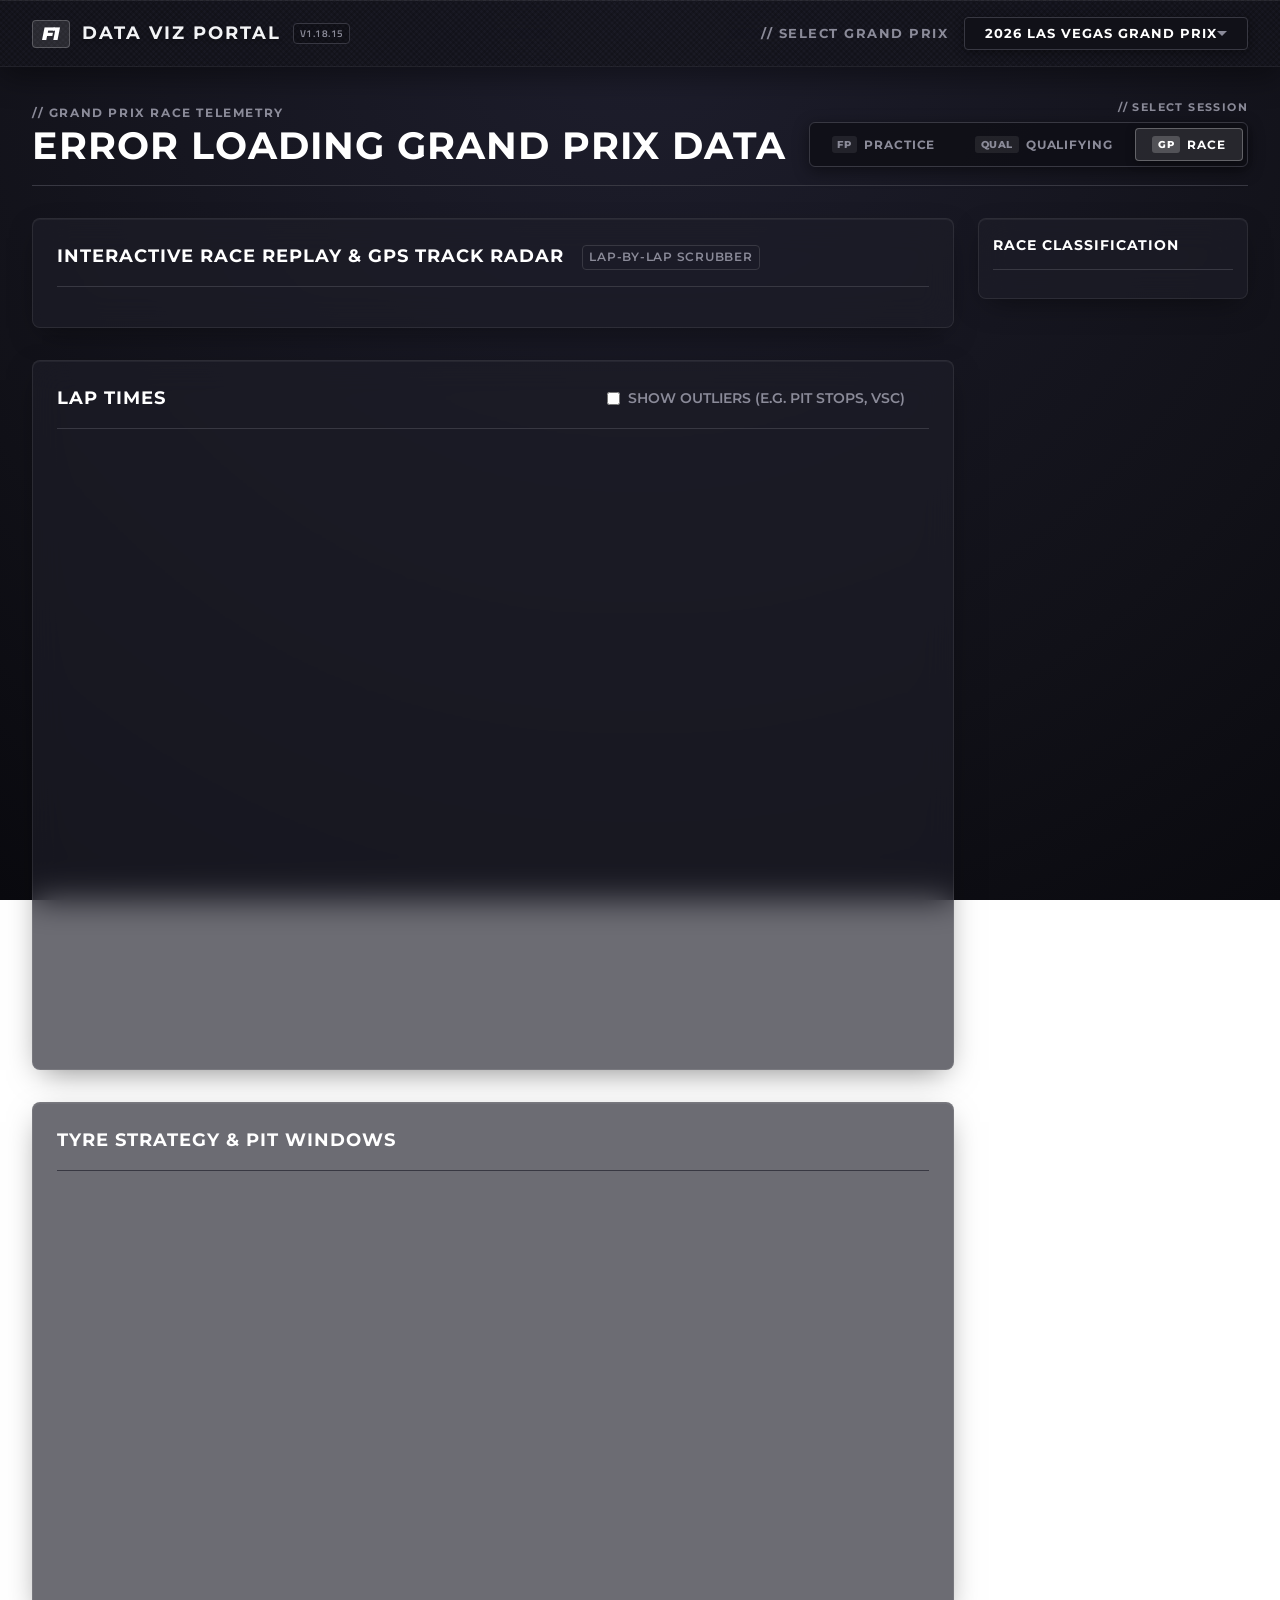
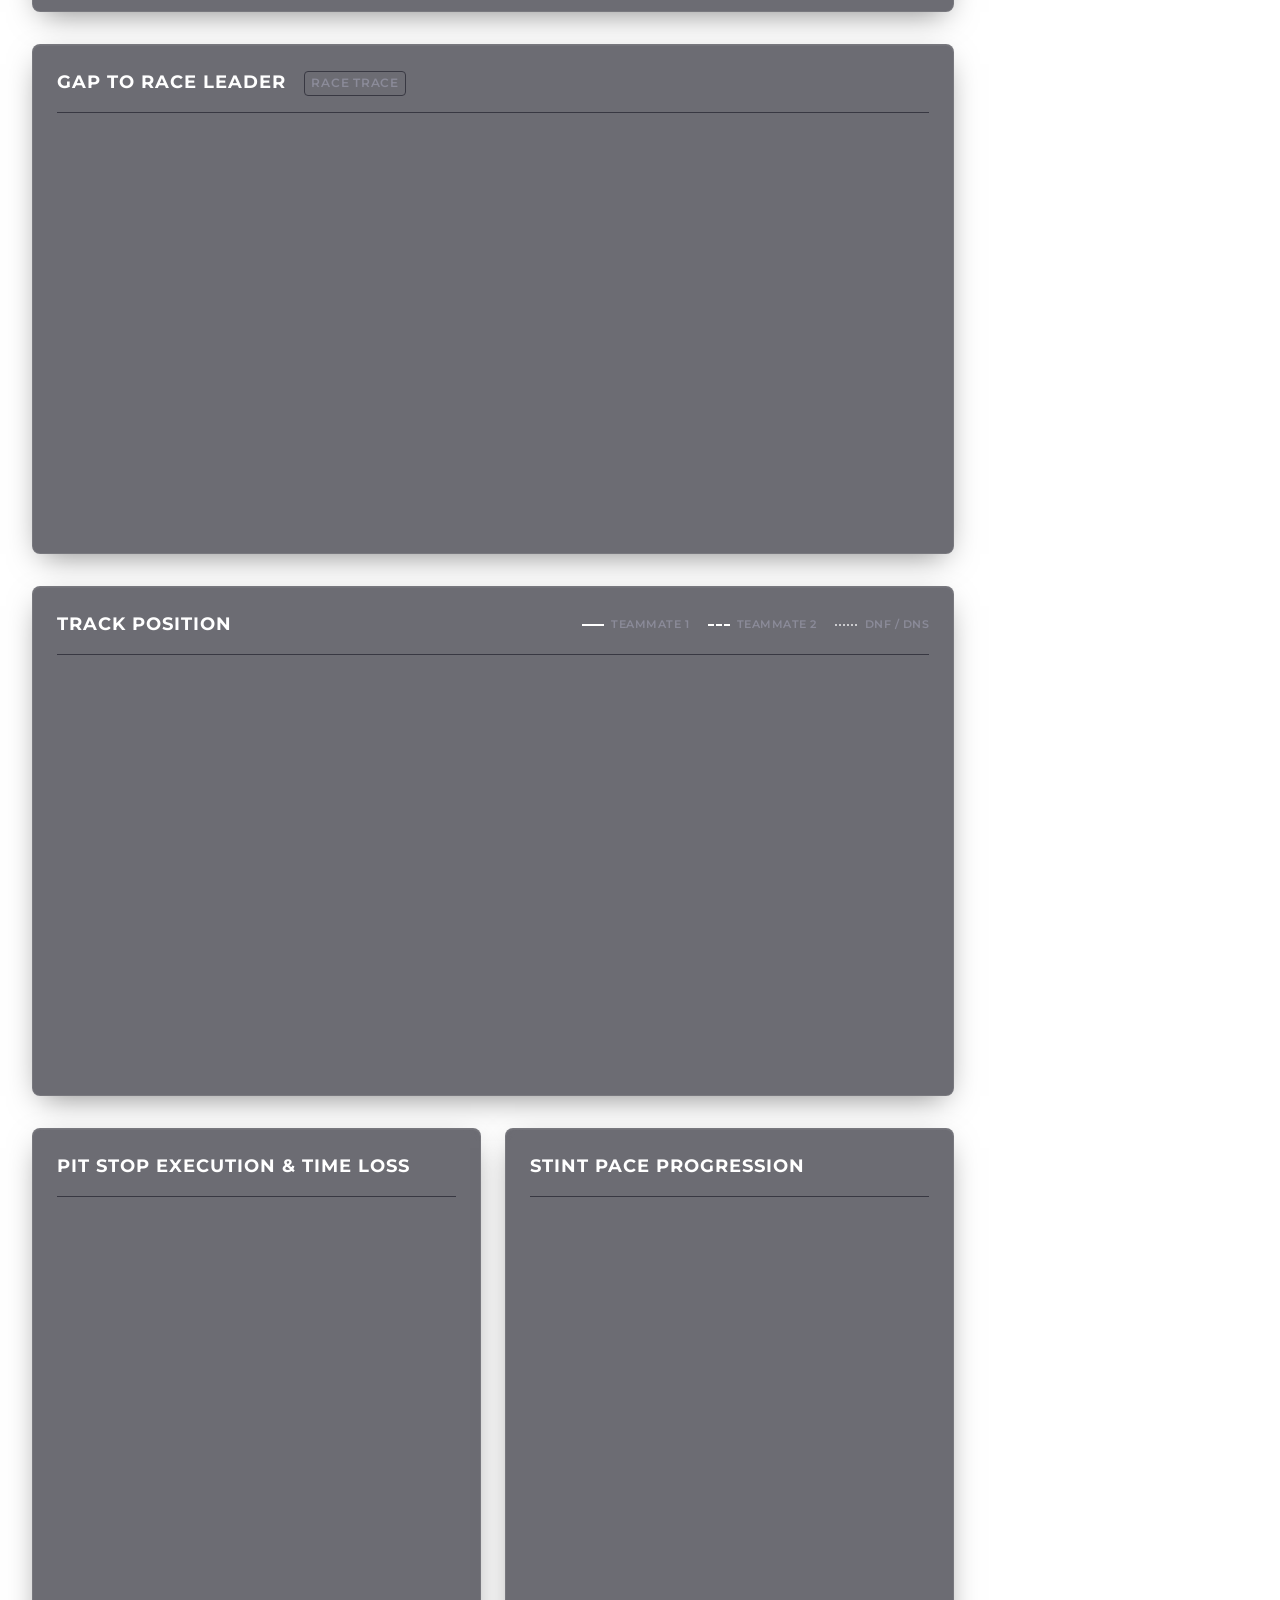
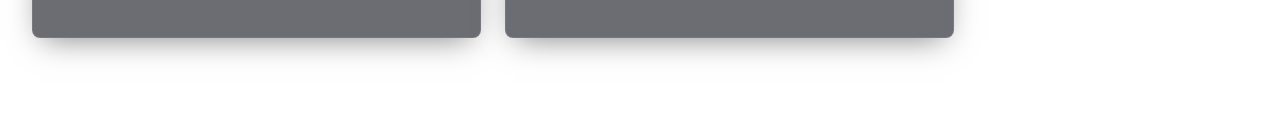
<file: index.html>
<!DOCTYPE html>
<html lang="en">
<head>
    <meta charset="UTF-8">
    <meta name="viewport" content="width=device-width, initial-scale=1.0">
    <title>F1 Data Viz Portal</title>
    <link rel="icon" type="image/svg+xml" href="src/assets/favicon.svg">
    <link rel="stylesheet" href="src/css/style.css">
    <script src="https://d3js.org/d3.v7.min.js"></script>
    <link href="https://fonts.googleapis.com/css2?family=Montserrat:wght@400;600;700;800&family=Titillium+Web:wght@400;600;700&display=swap" rel="stylesheet">
</head>
<body>
    <div id="loader-overlay" class="loader-overlay">
        <div class="f1-loader">
            <div class="loader-spinner-container">
                <div class="tire-tread"></div>
                <div class="track-orbit"></div>
                <div class="f1-car-dot"></div>
            </div>
            <div class="loader-text">Loading Telemetry</div>
        </div>
    </div>

    <header class="navbar">
        <div class="logo-container">
            <span class="f1-badge">F1</span>
            <span class="logo-text">DATA VIZ PORTAL</span>
            <span class="app-version-badge">v1.18.15</span>
        </div>
        <div class="controls">
            <label for="race-selector">// SELECT GRAND PRIX</label>
            <div class="custom-select-container" id="custom-select-container">
                <button class="custom-select-trigger" id="custom-select-trigger" type="button">
                    <span id="custom-select-label">SELECT GRAND PRIX</span>
                    <span class="custom-select-arrow"></span>
                </button>
                <div class="custom-select-options hidden" id="custom-select-options"></div>
            </div>
            <!-- Hidden native select for accessibility compliance with GEMINI.md -->
            <select id="race-selector" class="visually-hidden" aria-label="Select Grand Prix"></select>
        </div>
    </header>

    <main class="dashboard">
        <div class="dashboard-header">
            <div class="dashboard-title-block">
                <span class="session-eyebrow" id="session-eyebrow">// GRAND PRIX TELEMETRY</span>
                <h1 id="race-title">Loading...</h1>
            </div>
            <div class="session-selector-group">
                <label class="session-selector-label" for="session-selector">// SELECT SESSION</label>
                <div class="session-tabs" id="session-tabs" role="tablist" aria-label="Select Grand Prix Session">
                    <button class="session-tab" data-session="practice" role="tab" aria-selected="false" type="button">
                        <span class="session-tab-code">FP</span>
                        <span class="session-tab-name">Practice</span>
                    </button>
                    <button class="session-tab sprint-only-tab hidden" data-session="sprint_qualifying" role="tab" aria-selected="false" type="button">
                        <span class="session-tab-code">SQ</span>
                        <span class="session-tab-name">Sprint Quali</span>
                    </button>
                    <button class="session-tab sprint-only-tab hidden" data-session="sprint" role="tab" aria-selected="false" type="button">
                        <span class="session-tab-code">SPR</span>
                        <span class="session-tab-name">Sprint</span>
                    </button>
                    <button class="session-tab" data-session="qualifying" role="tab" aria-selected="false" type="button">
                        <span class="session-tab-code">QUAL</span>
                        <span class="session-tab-name">Qualifying</span>
                    </button>
                    <button class="session-tab active" data-session="race" role="tab" aria-selected="true" type="button">
                        <span class="session-tab-code">GP</span>
                        <span class="session-tab-name">Race</span>
                    </button>
                </div>
                <!-- Synchronized native select for accessibility compliance with GEMINI.md -->
                <select id="session-selector" class="visually-hidden" aria-label="Select Session">
                    <option value="practice">Practice</option>
                    <option value="sprint_qualifying">Sprint Qualifying</option>
                    <option value="sprint">Sprint</option>
                    <option value="qualifying">Qualifying</option>
                    <option value="race" selected>Race</option>
                </select>
            </div>
        </div>

        <div class="dashboard-grid">
            <!-- Left Column: Session-Specific Telemetry Panels -->
            <div class="main-column">
                <!-- ================= TAB 1: PRACTICE ================= -->
                <div id="tab-panel-practice" class="session-tab-panel hidden" role="tabpanel">
                    <section class="viz-container" id="practice-deg-container">
                        <div class="viz-header-controls">
                            <h2>Long-Run Stint Pace &amp; Tyre Degradation <span class="badge-estimate">FP1–FP3 Stint Model</span></h2>
                            <div class="viz-controls">
                                <div id="practice-deg-legend" class="legend-container"></div>
                            </div>
                        </div>
                        <div id="practice-deg-chart" class="chart"></div>
                    </section>

                    <div class="viz-pair-grid">
                        <section class="viz-container" id="practice-aero-container">
                            <div class="viz-header-controls">
                                <h2>Aero Setup Balance <span class="badge-estimate">Trap vs. Apex</span></h2>
                            </div>
                            <div id="practice-aero-chart" class="chart chart-compact"></div>
                        </section>

                        <section class="viz-container" id="practice-longrun-container">
                            <div class="viz-header-controls">
                                <h2>Long-Run Race Sim Ranking <span class="badge-estimate">High-Fuel IQR</span></h2>
                            </div>
                            <div id="practice-longrun-chart" class="chart chart-compact"></div>
                        </section>
                    </div>

                    <section class="viz-container" id="practice-programme-container">
                        <div class="viz-header-controls">
                            <h2>Practice Programme &amp; Compound Utilisation</h2>
                            <div class="viz-controls">
                                <div id="practice-programme-legend" class="legend-container"></div>
                            </div>
                        </div>
                        <div id="practice-programme-chart" class="chart"></div>
                    </section>
                </div>

                <!-- ================= TAB 2: QUALIFYING ================= -->
                <div id="tab-panel-qualifying" class="session-tab-panel hidden" role="tabpanel">
                    <section class="viz-container" id="quali-trace-container">
                        <div class="viz-header-controls">
                            <h2>Fastest Lap Telemetry Trace <span class="badge-estimate">Speed · Throttle/Brake · Δt</span></h2>
                            <div class="viz-controls" id="quali-trace-controls"></div>
                        </div>
                        <div id="quali-trace-chart" class="chart"></div>
                    </section>

                    <div class="viz-pair-grid">
                        <section class="viz-container" id="quali-progression-container">
                            <div class="viz-header-controls">
                                <h2 id="quali-progression-title">Q1 / Q2 / Q3 Knockout Progression</h2>
                                <div class="viz-controls">
                                    <div id="quali-progression-legend" class="legend-container"></div>
                                </div>
                            </div>
                            <div id="quali-progression-chart" class="chart chart-compact"></div>
                        </section>

                        <section class="viz-container" id="quali-teammate-container">
                            <div class="viz-header-controls">
                                <h2>Teammate Qualifying Head-to-Head</h2>
                            </div>
                            <div id="quali-teammate-chart" class="chart chart-compact"></div>
                        </section>
                    </div>

                    <section class="viz-container" id="quali-sectors-container">
                        <div class="viz-header-controls">
                            <h2>Sector Dominance &amp; Ideal vs. Actual Lap</h2>
                            <div class="viz-controls">
                                <div id="quali-sectors-legend" class="legend-container"></div>
                            </div>
                        </div>
                        <div id="quali-sectors-chart" class="chart"></div>
                    </section>

                    <section class="viz-container" id="corner-speed-container">
                        <div class="viz-header-controls">
                            <h2>Corner Speeds &amp; Circuit Map <span class="badge-estimate">Low-Fuel Qualifying Trim</span></h2>
                            <div class="viz-controls">
                                <div id="corner-speed-legend" class="legend-container"></div>
                            </div>
                        </div>
                        <div id="circuit-track-map" class="circuit-track-map-wrapper"></div>
                        <div id="corner-speed-chart" class="chart speed-subplots"></div>
                    </section>
                </div>

                <!-- ================= TAB 3: RACE ================= -->
                <div id="tab-panel-race" class="session-tab-panel" role="tabpanel">
                    <section class="viz-container" id="race-replay-container">
                        <div class="viz-header-controls">
                            <h2>Interactive Race Replay &amp; GPS Track Radar <span class="badge-estimate">Lap-by-Lap Scrubber</span></h2>
                            <div class="viz-controls" id="race-replay-controls"></div>
                        </div>
                        <div id="race-replay-scrubber" class="race-replay-wrapper"></div>
                    </section>

                    <section class="viz-container" id="beeswarm-container">
                        <div class="viz-header-controls">
                            <h2>Lap Times</h2>
                            <div class="viz-controls">
                                <label class="toggle-label">
                                    <input type="checkbox" id="outlier-toggle">
                                    Show Outliers (e.g. Pit stops, VSC)
                                </label>
                                <div id="beeswarm-legend" class="legend-container"></div>
                            </div>
                        </div>
                        <div id="beeswarm-plot" class="chart"></div>
                    </section>

                    <section class="viz-container" id="race-strategy-container">
                        <div class="viz-header-controls">
                            <h2>Tyre Strategy &amp; Pit Windows</h2>
                            <div class="viz-controls">
                                <div id="race-strategy-legend" class="legend-container"></div>
                            </div>
                        </div>
                        <div id="race-strategy-chart" class="chart"></div>
                    </section>

                    <section class="viz-container" id="race-worm-container">
                        <div class="viz-header-controls">
                            <h2>Gap to Race Leader <span class="badge-estimate">Race Trace</span></h2>
                            <div class="viz-controls" id="race-worm-controls"></div>
                        </div>
                        <div id="race-worm-chart" class="chart"></div>
                    </section>

                    <section class="viz-container" id="bump-container">
                        <div class="viz-header-controls">
                            <h2>Track Position</h2>
                            <div class="bump-legend">
                                <span class="bump-legend-item"><span class="bump-swatch solid"></span>Teammate 1</span>
                                <span class="bump-legend-item"><span class="bump-swatch dashed"></span>Teammate 2</span>
                                <span class="bump-legend-item"><span class="bump-swatch dotted"></span>DNF / DNS</span>
                            </div>
                        </div>
                        <div id="bump-chart" class="chart"></div>
                    </section>

                    <div class="viz-pair-grid">
                        <section class="viz-container" id="race-pitstops-container">
                            <div class="viz-header-controls">
                                <h2>Pit Stop Execution &amp; Time Loss</h2>
                                <div class="viz-controls" id="race-pitstops-controls"></div>
                            </div>
                            <div id="race-pitstops-chart" class="chart chart-compact"></div>
                        </section>

                        <section class="viz-container" id="race-stint-pace-container">
                            <div class="viz-header-controls">
                                <h2>Stint Pace Progression</h2>
                                <div class="viz-controls" id="race-stint-pace-controls"></div>
                            </div>
                            <div id="race-stint-pace-chart" class="chart chart-compact"></div>
                        </section>
                    </div>
                </div>
            </div>

            <!-- Right Column: Session Standings Sidebar -->
            <div class="sidebar-column">
                <section class="viz-container" id="standings-container">
                    <h2 id="standings-title">Race Classification</h2>
                    <div id="standings-list" class="standings-list"></div>
                </section>
            </div>
        </div>
    </main>

    <div id="tooltip" class="tooltip hidden"></div>

    <script type="module" src="src/js/app.js"></script>
</body>
</html>
</file>
<file: src/css/style.css>
:root {
    --bg-dark: #15151E;
    --bg-card: #1E1E28;
    --text-primary: #ffffff;
    --text-muted: #8b8b99;
    --border-color: #383842;
    --accent: #E10600;
}

* {
    box-sizing: border-box;
    margin: 0;
    padding: 0;
}

body {
    font-family: 'Titillium Web', sans-serif;
    background: radial-gradient(circle at 50% 0%, #1e1e2d 0%, #111118 70%, #0a0a0f 100%);
    background-attachment: fixed;
    color: var(--text-primary);
    line-height: 1.5;
}

h1, h2, h3, h4, h5, h6 {
    font-family: 'Montserrat', sans-serif;
    text-transform: uppercase;
    font-weight: 700;
}

.navbar {
    display: flex;
    justify-content: space-between;
    align-items: center;
    padding: 1rem 2rem;
    background: 
        repeating-linear-gradient(45deg, rgba(0, 0, 0, 0.15) 0px, rgba(0, 0, 0, 0.15) 2px, transparent 2px, transparent 4px),
        repeating-linear-gradient(-45deg, rgba(0, 0, 0, 0.15) 0px, rgba(0, 0, 0, 0.15) 2px, transparent 2px, transparent 4px),
        rgba(26, 26, 35, 0.75);
    backdrop-filter: blur(16px);
    -webkit-backdrop-filter: blur(16px);
    border-top: 1px solid rgba(255, 255, 255, 0.08);
    border-bottom: 1px solid rgba(255, 255, 255, 0.06);
    box-shadow: 0 10px 30px rgba(0, 0, 0, 0.4);
    position: sticky;
    top: 0;
    z-index: 1000;
}

.logo-container {
    display: flex;
    align-items: center;
    gap: 0.75rem;
}

.f1-badge {
    background-color: rgba(255, 255, 255, 0.1);
    border: 1px solid rgba(255, 255, 255, 0.22);
    color: #ffffff;
    font-family: 'Montserrat', sans-serif;
    font-weight: 900;
    font-style: italic;
    font-size: 1.15rem;
    display: inline-flex;
    align-items: center;
    justify-content: center;
    width: 38px;
    height: 28px;
    border-radius: 4px;
    letter-spacing: -1.5px;
    padding-right: 2px; /* Compensate for italic slant to ensure text feels flush-centered */
}

.logo-text {
    font-size: 1.125rem;
    font-family: 'Montserrat', sans-serif;
    font-weight: 700;
    text-transform: uppercase;
    letter-spacing: 2px;
    color: #f3f4f6;
    text-shadow: 0 2px 4px rgba(0, 0, 0, 0.3);
}

.app-version-badge {
    font-size: 0.65rem;
    font-family: 'Titillium Web', sans-serif;
    font-weight: 600;
    color: var(--text-muted);
    border: 1px solid var(--border-color);
    padding: 0.1rem 0.35rem;
    border-radius: 4px;
    text-transform: uppercase;
    letter-spacing: 0.5px;
    background: rgba(0, 0, 0, 0.2);
}

.controls label {
    margin-right: 0.75rem;
    font-size: 0.8rem;
    font-family: 'Montserrat', sans-serif;
    color: var(--text-muted);
    text-transform: uppercase;
    font-weight: 700;
    letter-spacing: 1.5px;
}

/* Visually Hidden but Accessible Native Select */
.visually-hidden {
    position: absolute;
    width: 1px;
    height: 1px;
    padding: 0;
    margin: -1px;
    overflow: hidden;
    clip: rect(0, 0, 0, 0);
    border: 0;
}

/* Custom Glassmorphic Select Menu */
.custom-select-container {
    position: relative;
    display: inline-block;
    min-width: 260px;
}

.custom-select-trigger {
    background-color: #111118;
    color: var(--text-primary);
    border: 1px solid var(--border-color);
    padding: 0.5rem 1.25rem;
    border-radius: 4px;
    font-family: 'Montserrat', sans-serif;
    font-weight: 700;
    text-transform: uppercase;
    font-size: 0.8rem;
    letter-spacing: 1px;
    cursor: pointer;
    width: 100%;
    display: flex;
    justify-content: space-between;
    align-items: center;
    transition: all 0.2s ease-in-out;
    box-shadow: 0 2px 10px rgba(0, 0, 0, 0.4);
}

.custom-select-trigger:hover, .custom-select-container.active .custom-select-trigger {
    border-color: rgba(255, 255, 255, 0.35);
    box-shadow: 0 4px 14px rgba(0, 0, 0, 0.45);
}

.custom-select-arrow {
    width: 0;
    height: 0;
    border-left: 5px solid transparent;
    border-right: 5px solid transparent;
    border-top: 5px solid var(--text-muted);
    transition: transform 0.2s ease, border-top-color 0.2s ease;
}

.custom-select-trigger:hover .custom-select-arrow,
.custom-select-container.active .custom-select-arrow {
    border-top-color: var(--text-primary);
}

.custom-select-container.active .custom-select-arrow {
    transform: rotate(180deg);
}

.custom-select-options {
    position: absolute;
    top: 105%;
    right: 0; /* Align right to ensure choices never go off the window edge! */
    width: 100%;
    background: rgba(20, 20, 28, 0.95);
    backdrop-filter: blur(20px);
    -webkit-backdrop-filter: blur(20px);
    border: 1px solid rgba(255, 255, 255, 0.08);
    border-radius: 6px;
    margin-top: 0.25rem;
    max-height: 250px;
    overflow-y: auto;
    z-index: 1001;
    box-shadow: 0 15px 35px rgba(0, 0, 0, 0.6), inset 0 1px 0 0 rgba(255, 255, 255, 0.05);
    opacity: 1;
    visibility: visible;
    transform: translateY(0);
    transition: all 0.2s ease-in-out;
}

.custom-select-options.hidden {
    opacity: 0;
    visibility: hidden;
    transform: translateY(-10px);
    pointer-events: none;
}

.custom-select-option {
    padding: 0.75rem 1.25rem;
    color: var(--text-primary);
    font-family: 'Montserrat', sans-serif;
    font-weight: 600;
    font-size: 0.8rem;
    text-transform: uppercase;
    letter-spacing: 0.5px;
    cursor: pointer;
    transition: background-color 0.15s, color 0.15s;
    text-align: left;
    border-bottom: 1px solid rgba(255, 255, 255, 0.02);
}

.custom-select-option:last-child {
    border-bottom: none;
}

.custom-select-option:hover {
    background-color: rgba(255, 255, 255, 0.08);
    color: #ffffff;
}

.custom-select-option.selected {
    background-color: rgba(255, 255, 255, 0.11);
    border-left: 3px solid #ffffff;
    color: #ffffff;
}

.dashboard {
    padding: 2rem;
    max-width: 1600px;
    margin: 0 auto;
}

.dashboard-header {
    margin-bottom: 2rem;
    border-bottom: 1px solid var(--border-color);
    padding-bottom: 1.15rem;
    display: flex;
    justify-content: space-between;
    align-items: flex-end;
    flex-wrap: wrap;
    gap: 1.25rem;
}

.dashboard-title-block {
    display: flex;
    flex-direction: column;
    gap: 0.2rem;
}

.session-eyebrow {
    font-family: 'Montserrat', sans-serif;
    font-size: 0.72rem;
    font-weight: 700;
    color: var(--text-muted);
    letter-spacing: 1.6px;
    text-transform: uppercase;
}

.dashboard-header h1 {
    font-size: 2.35rem;
    margin-bottom: 0;
    letter-spacing: 1px;
    line-height: 1.1;
}

.session-selector-group {
    display: flex;
    flex-direction: column;
    align-items: flex-end;
    gap: 0.4rem;
}

.session-selector-label {
    font-family: 'Montserrat', sans-serif;
    font-size: 0.7rem;
    font-weight: 700;
    color: var(--text-muted);
    letter-spacing: 1.4px;
    text-transform: uppercase;
}

.session-tabs {
    display: inline-flex;
    align-items: center;
    gap: 0.35rem;
    background: rgba(15, 15, 22, 0.85);
    border: 1px solid var(--border-color);
    border-radius: 6px;
    padding: 0.28rem;
    box-shadow: 0 4px 16px rgba(0, 0, 0, 0.45);
}

.session-tab {
    appearance: none;
    border: 1px solid transparent;
    background: transparent;
    color: var(--text-muted);
    font-family: 'Montserrat', sans-serif;
    font-size: 0.78rem;
    font-weight: 700;
    text-transform: uppercase;
    letter-spacing: 0.9px;
    padding: 0.48rem 1rem;
    border-radius: 4px;
    cursor: pointer;
    display: inline-flex;
    align-items: center;
    gap: 0.45rem;
    transition: all 0.18s ease-in-out;
}

.session-tab:hover {
    color: #ffffff;
    background: rgba(255, 255, 255, 0.05);
}

.session-tab.hidden {
    display: none !important;
}

.session-tab.active {
    color: #ffffff;
    background: rgba(255, 255, 255, 0.1);
    border-color: rgba(255, 255, 255, 0.28);
    box-shadow: 0 2px 10px rgba(0, 0, 0, 0.35);
}

.session-tab-code {
    font-size: 0.64rem;
    font-weight: 800;
    padding: 0.1rem 0.35rem;
    border-radius: 3px;
    background: rgba(255, 255, 255, 0.08);
    color: var(--text-muted);
    letter-spacing: 0.6px;
}

.session-tab.active .session-tab-code {
    background: rgba(255, 255, 255, 0.2);
    color: #ffffff;
}

.session-tab-panel {
    display: flex;
    flex-direction: column;
    min-width: 0;
}

.session-tab-panel.hidden {
    display: none !important;
}

.viz-pair-grid {
    display: grid;
    grid-template-columns: repeat(2, minmax(0, 1fr));
    gap: 1.5rem;
    align-items: stretch;
}

.viz-pair-grid > .viz-container {
    display: flex;
    flex-direction: column;
}

.chart-compact {
    min-height: 360px;
}

@media (max-width: 1050px) {
    .viz-pair-grid {
        grid-template-columns: 1fr;
    }
    .session-selector-group {
        align-items: flex-start;
        width: 100%;
    }
    .session-tabs {
        width: 100%;
        justify-content: space-between;
    }
    .session-tab {
        flex: 1;
        justify-content: center;
    }
}

.viz-container {
    background: rgba(30, 30, 40, 0.65);
    backdrop-filter: blur(16px);
    -webkit-backdrop-filter: blur(16px);
    border: 1px solid rgba(255, 255, 255, 0.08);
    border-radius: 8px;
    padding: 1.5rem;
    margin-bottom: 2rem;
    box-shadow: 0 10px 30px -10px rgba(0, 0, 0, 0.5), 
                inset 0 1px 0 0 rgba(255, 255, 255, 0.05);
}

.viz-container h2 {
    font-size: 1.125rem;
    margin-bottom: 0;
    letter-spacing: 1px;
}

.viz-header-controls {
    display: flex;
    justify-content: space-between;
    align-items: center;
    border-bottom: 1px solid var(--border-color);
    padding-bottom: 1rem;
    margin-bottom: 1rem;
    flex-wrap: wrap;
    gap: 1rem;
}

.viz-controls {
    display: flex;
    align-items: center;
    gap: 1.5rem;
    flex-wrap: wrap;
}

.toggle-label {
    display: flex;
    align-items: center;
    gap: 0.5rem;
    font-size: 0.875rem;
    font-family: 'Montserrat', sans-serif;
    color: var(--text-muted);
    font-weight: 600;
    cursor: pointer;
    text-transform: uppercase;
}

.legend-container {
    display: flex;
    gap: 0.75rem;
    align-items: center;
    flex-wrap: wrap;
    font-family: 'Montserrat', sans-serif;
    font-size: 0.75rem;
    font-weight: 600;
}

.legend-item {
    display: flex;
    align-items: center;
    gap: 0.35rem;
    cursor: pointer;
    padding: 0.2rem 0.45rem;
    border-radius: 4px;
    border: 1px solid rgba(255, 255, 255, 0.06);
    background: rgba(0, 0, 0, 0.2);
    transition: opacity 0.2s, border-color 0.2s, background-color 0.2s;
    text-transform: uppercase;
    font-size: 0.68rem;
    letter-spacing: 0.5px;
}

.legend-item:hover {
    opacity: 0.95;
    border-color: rgba(255, 255, 255, 0.25);
    background: rgba(255, 255, 255, 0.05);
}

.legend-item.inactive {
    opacity: 0.28;
}

.legend-color {
    width: 9px;
    height: 9px;
    border-radius: 50%;
    border: 1px solid rgba(255, 255, 255, 0.35);
}

.bump-legend {
    display: flex;
    align-items: center;
    gap: 1.15rem;
    flex-wrap: wrap;
    font-family: 'Montserrat', sans-serif;
    font-size: 0.7rem;
    font-weight: 600;
    color: var(--text-muted);
    text-transform: uppercase;
    letter-spacing: 0.5px;
}

.bump-legend-item {
    display: inline-flex;
    align-items: center;
    gap: 0.45rem;
}

.bump-swatch {
    display: inline-block;
    width: 22px;
    height: 0;
    border-top: 2.5px solid var(--text-primary);
}

.bump-swatch.dashed {
    border-top-style: dashed;
}

.bump-swatch.dotted {
    border-top-style: dotted;
    opacity: 0.65;
}

.bump-line,
.start-node,
.end-node,
.start-label,
.end-label {
    transition: opacity 0.18s ease, stroke-width 0.18s ease;
}

.chart {
    width: 100%;
    min-height: 400px;
    position: relative;
    overflow: hidden;
}

#beeswarm-plot {
    min-height: 600px;
}

/* Enhancements for SVG Circles */
circle.data-point {
    filter: drop-shadow(0px 1px 2px rgba(0,0,0,0.5));
    transition: r 0.2s ease, opacity 0.3s ease;
}

circle.data-point:hover {
    filter: drop-shadow(0px 2px 4px rgba(255,255,255,0.2));
}

.driver-label {
    cursor: pointer;
    transition: fill 0.2s, opacity 0.2s;
    paint-order: stroke;
    stroke: rgba(10, 10, 18, 0.85);
    stroke-width: 2.5px;
    stroke-linejoin: round;
}

.driver-label:hover {
    fill: #ffffff !important;
}

.median-line {
    stroke-width: 4px;
    stroke-linecap: round;
    opacity: 1;
    filter: drop-shadow(0px 0px 2px rgba(255,255,255,0.25)) drop-shadow(0px 1px 3px rgba(0,0,0,0.9));
}

#corner-speed-chart {
    min-height: auto;
}

.speed-subplots {
    display: grid;
    grid-template-columns: repeat(3, minmax(0, 1fr));
    gap: 1.15rem;
    align-items: start;
}

@media (max-width: 1100px) {
    .speed-subplots {
        grid-template-columns: 1fr;
    }
}

.speed-category-column {
    display: flex;
    flex-direction: column;
    gap: 0.65rem;
    min-width: 0;
}

.speed-category-header {
    font-family: 'Montserrat', sans-serif;
    font-size: 0.78rem;
    font-weight: 700;
    text-transform: uppercase;
    letter-spacing: 0.8px;
    text-align: center;
    padding: 0.5rem 0.75rem;
    border-radius: 6px;
    background: rgba(0, 0, 0, 0.35);
    border: 1px solid rgba(255, 255, 255, 0.07);
    color: var(--text-muted);
}

.subplot-container {
    background: rgba(0, 0, 0, 0.25);
    border: 1px solid rgba(255, 255, 255, 0.05);
    border-radius: 6px;
    padding: 1rem;
    display: flex;
    flex-direction: column;
    min-width: 0;
    overflow: hidden;
    box-shadow: inset 0 2px 8px rgba(0, 0, 0, 0.2);
}

.turn-subplot-card {
    padding: 0.5rem 0.55rem 0.35rem;
    cursor: pointer;
    transition: border-color 0.18s ease, box-shadow 0.18s ease, background 0.18s ease, transform 0.15s ease;
}

.turn-subplot-card:hover,
.turn-subplot-card.turn-card-active {
    border-color: rgba(255, 255, 255, 0.42);
    background: rgba(255, 255, 255, 0.06);
    box-shadow: 0 0 0 1px rgba(255, 255, 255, 0.18), 0 4px 14px rgba(0, 0, 0, 0.45);
}

.circuit-track-map-wrapper {
    display: grid;
    grid-template-columns: minmax(0, 2.05fr) minmax(270px, 1fr);
    gap: 1.1rem;
    margin-bottom: 1.25rem;
    padding: 0.9rem 1rem;
    background: radial-gradient(circle at 38% 50%, rgba(255, 255, 255, 0.035), rgba(0, 0, 0, 0.36) 72%);
    border: 1px solid rgba(255, 255, 255, 0.08);
    border-radius: 8px;
    align-items: stretch;
}

@media (max-width: 1024px) {
    .circuit-track-map-wrapper {
        grid-template-columns: 1fr;
    }
}

.circuit-map-stage {
    position: relative;
    display: flex;
    flex-direction: column;
    justify-content: space-between;
    min-height: 290px;
}

.circuit-map-topbar {
    display: flex;
    justify-content: space-between;
    align-items: center;
    flex-wrap: wrap;
    gap: 0.5rem;
    margin-bottom: 0.35rem;
}

.circuit-map-subtitle {
    font-family: 'Montserrat', sans-serif;
    font-size: 0.68rem;
    font-weight: 700;
    letter-spacing: 0.9px;
    text-transform: uppercase;
    color: var(--text-muted);
}

.circuit-sector-pills {
    display: inline-flex;
    align-items: center;
    gap: 0.55rem;
    font-family: 'Montserrat', sans-serif;
    font-size: 0.64rem;
    font-weight: 700;
    letter-spacing: 0.6px;
    text-transform: uppercase;
}

.circuit-sector-pill {
    display: inline-flex;
    align-items: center;
    gap: 0.32rem;
    padding: 0.14rem 0.48rem;
    border-radius: 4px;
    background: rgba(255, 255, 255, 0.04);
    border: 1px solid rgba(255, 255, 255, 0.09);
    color: var(--text-primary);
}

.circuit-sector-dot {
    width: 8px;
    height: 8px;
    border-radius: 50%;
}

.circuit-map-svg {
    width: 100%;
    height: auto;
    max-height: 340px;
    display: block;
    overflow: visible;
}

.circuit-turn-inspector {
    display: flex;
    flex-direction: column;
    justify-content: space-between;
    background: rgba(12, 12, 18, 0.78);
    border: 1px solid rgba(255, 255, 255, 0.09);
    border-radius: 7px;
    padding: 0.85rem 0.95rem;
    min-width: 0;
}

.inspector-header-row {
    display: flex;
    justify-content: space-between;
    align-items: center;
    gap: 0.5rem;
    margin-bottom: 0.35rem;
}

.inspector-turn-title {
    font-family: 'Montserrat', sans-serif;
    font-size: 1.05rem;
    font-weight: 800;
    letter-spacing: 0.8px;
    color: var(--text-primary);
    text-transform: uppercase;
}

.inspector-meta-row {
    display: flex;
    align-items: center;
    gap: 0.65rem;
    font-family: 'Titillium Web', sans-serif;
    font-size: 0.78rem;
    font-weight: 600;
    color: var(--text-muted);
    margin-bottom: 0.65rem;
    padding-bottom: 0.55rem;
    border-bottom: 1px solid rgba(255, 255, 255, 0.07);
}

.inspector-leaderboard {
    display: flex;
    flex-direction: column;
    gap: 0.42rem;
    flex: 1;
}

.inspector-team-row {
    display: grid;
    grid-template-columns: 22px minmax(0, 1fr) 68px 54px;
    align-items: center;
    gap: 0.4rem;
    font-family: 'Titillium Web', sans-serif;
    font-size: 0.8rem;
    padding: 0.22rem 0.35rem;
    border-radius: 4px;
    background: rgba(255, 255, 255, 0.025);
}

.inspector-rank {
    font-family: 'Montserrat', sans-serif;
    font-size: 0.68rem;
    font-weight: 700;
    color: var(--text-muted);
}

.inspector-team-name {
    display: flex;
    align-items: center;
    gap: 0.38rem;
    font-weight: 700;
    color: var(--text-primary);
    white-space: nowrap;
    overflow: hidden;
    text-overflow: ellipsis;
}

.inspector-team-swatch {
    width: 8px;
    height: 8px;
    border-radius: 50%;
    flex-shrink: 0;
}

.inspector-speed-val {
    font-family: 'Montserrat', sans-serif;
    font-size: 0.76rem;
    font-weight: 700;
    text-align: right;
    color: var(--text-primary);
}

.inspector-delta-val {
    font-family: 'Titillium Web', sans-serif;
    font-size: 0.74rem;
    font-weight: 700;
    text-align: right;
    color: var(--text-muted);
}

.inspector-hint {
    margin-top: 0.65rem;
    padding-top: 0.45rem;
    border-top: 1px solid rgba(255, 255, 255, 0.06);
    font-family: 'Montserrat', sans-serif;
    font-size: 0.63rem;
    font-weight: 600;
    letter-spacing: 0.4px;
    color: var(--text-muted);
    text-transform: uppercase;
}

@keyframes trackTurnPulse {
    0% {
        r: 9px;
        opacity: 0.95;
    }
    100% {
        r: 22px;
        opacity: 0;
    }
}

.track-turn-pulse-ring {
    animation: trackTurnPulse 1.25s infinite ease-out;
    pointer-events: none;
}

.turn-chart-mount {
    width: 100%;
}

.turn-chart-mount svg {
    display: block;
    width: 100%;
}

.turn-subplot-header {
    display: flex;
    justify-content: space-between;
    align-items: center;
    margin-bottom: 0.2rem;
    padding: 0 0.2rem;
    text-align: left;
}

.turn-subplot-name {
    font-family: 'Montserrat', sans-serif;
    font-size: 0.8rem;
    font-weight: 700;
    color: var(--text-primary);
    letter-spacing: 0.8px;
}

.turn-category-badge {
    font-family: 'Montserrat', sans-serif;
    font-size: 0.62rem;
    font-weight: 700;
    text-transform: uppercase;
    letter-spacing: 0.6px;
    padding: 0.12rem 0.45rem;
    border-radius: 4px;
    border: 1px solid rgba(255, 255, 255, 0.12);
    background: rgba(255, 255, 255, 0.05);
    color: var(--text-muted);
}

.turn-category-badge.category-slow {
    color: #38bdf8;
    border-color: rgba(56, 189, 248, 0.3);
    background: rgba(56, 189, 248, 0.08);
}

.turn-category-badge.category-medium {
    color: #facc15;
    border-color: rgba(250, 204, 21, 0.3);
    background: rgba(250, 204, 21, 0.08);
}

.turn-category-badge.category-fast {
    color: #4ade80;
    border-color: rgba(74, 222, 128, 0.3);
    background: rgba(74, 222, 128, 0.08);
}

.subplot-title {
    font-family: 'Montserrat', sans-serif;
    font-size: 0.875rem;
    font-weight: 700;
    text-transform: uppercase;
    text-align: center;
    margin-bottom: 1rem;
    color: var(--text-muted);
}

.team-node {
    transition: filter 0.2s, transform 0.2s;
    filter: drop-shadow(0px 1px 3px rgba(0,0,0,0.8));
}

.team-node:hover {
    filter: drop-shadow(0px 2px 5px rgba(255,255,255,0.3));
    /* transform scale removed to prevent breaking SVG transform attribute, handled via d3 radius */
}

.tooltip {
    position: absolute;
    background: rgba(20, 20, 28, 0.85);
    backdrop-filter: blur(12px);
    -webkit-backdrop-filter: blur(12px);
    border: 1px solid rgba(255, 255, 255, 0.08);
    padding: 0.75rem 1rem;
    border-radius: 6px;
    border-left: 4px solid rgba(255, 255, 255, 0.45);
    pointer-events: none;
    font-size: 0.875rem;
    z-index: 1000;
    box-shadow: 0 10px 25px -5px rgba(0, 0, 0, 0.5),
                inset 0 1px 0 0 rgba(255, 255, 255, 0.05);
    font-family: 'Titillium Web', sans-serif;
    color: var(--text-primary);
}

.tooltip.hidden {
    opacity: 0;
}

/* D3 SVG Styles */
.domain, .tick line {
    stroke: var(--border-color);
}
.tick text {
    fill: var(--text-muted);
    font-family: 'Titillium Web', sans-serif;
    font-weight: 600;
    font-size: 12px;
}
.gridline line {
    stroke: var(--border-color);
    stroke-opacity: 0.3;
    shape-rendering: crispEdges;
}
.gridline path {
    stroke-width: 0;
}

/* Disclaimer Badge for Simulated Telemetry */
.badge-estimate {
    font-size: 0.75rem;
    color: var(--text-muted);
    font-weight: 600;
    text-transform: uppercase;
    margin-left: 0.75rem;
    letter-spacing: 0.75px;
    vertical-align: middle;
    border: 1px solid var(--border-color);
    padding: 0.15rem 0.4rem;
    border-radius: 4px;
    display: inline-block;
}

/* Responsive design adjustments */
@media (max-width: 768px) {
    .navbar {
        flex-direction: column;
        align-items: flex-start;
        gap: 0.75rem;
        padding: 1rem 1.5rem;
    }
    
    .controls {
        width: 100%;
        display: flex;
        align-items: center;
        justify-content: space-between;
        gap: 1rem;
    }
    
    select {
        flex-grow: 1;
        max-width: 70%;
        min-width: 100%;
    }
}

/* F1 Track Orbit Loader Overlay */
.loader-overlay {
    position: fixed;
    top: 0;
    left: 0;
    width: 100%;
    height: 100%;
    background: rgba(10, 10, 15, 0.85);
    backdrop-filter: blur(12px);
    -webkit-backdrop-filter: blur(12px);
    display: flex;
    justify-content: center;
    align-items: center;
    z-index: 9999;
    transition: opacity 0.3s ease, visibility 0.3s ease;
    opacity: 1;
    visibility: visible;
}

.loader-overlay.hidden {
    opacity: 0;
    visibility: hidden;
    pointer-events: none;
}

.f1-loader {
    display: flex;
    flex-direction: column;
    align-items: center;
    position: relative;
}

.loader-spinner-container {
    width: 120px;
    height: 120px;
    position: relative;
}

.tire-tread {
    width: 120px;
    height: 120px;
    border-radius: 50%;
    border: 6px dashed var(--border-color);
    animation: rotate-tire 6s linear infinite;
    position: absolute;
    top: 0;
    left: 0;
}

.track-orbit {
    width: 100px;
    height: 100px;
    border-radius: 50%;
    border: 2px solid rgba(255, 255, 255, 0.18);
    position: absolute;
    top: 10px;
    left: 10px;
    box-shadow: 0 0 15px rgba(255, 255, 255, 0.06);
}

.f1-car-dot {
    width: 8px;
    height: 8px;
    border-radius: 50%;
    background-color: #ffffff;
    position: absolute;
    top: 6px;
    left: 56px;
    box-shadow: 0 0 10px rgba(255, 255, 255, 0.7), 0 0 20px rgba(255, 255, 255, 0.4);
    transform-origin: 4px 54px; /* Perfectly concentric rotation (60px center relative to 6px top-left) */
    animation: orbit-car 1.2s cubic-bezier(0.5, 0.1, 0.5, 0.9) infinite;
}

.loader-text {
    margin-top: 1.5rem;
    font-family: 'Montserrat', sans-serif;
    font-weight: 700;
    font-size: 0.875rem;
    letter-spacing: 3px;
    text-transform: uppercase;
    color: var(--text-primary);
    text-shadow: 0 0 8px rgba(255, 255, 255, 0.3);
    animation: pulse-text 1.5s ease-in-out infinite;
}

@keyframes rotate-tire {
    from { transform: rotate(0deg); }
    to { transform: rotate(360deg); }
}

@keyframes orbit-car {
    from { transform: rotate(0deg); }
    to { transform: rotate(360deg); }
}

@keyframes pulse-text {
    0%, 100% { opacity: 0.5; }
    50% { opacity: 1; }
}

/* Two-Column Grid and Standings Sidebar Widget */
.dashboard-grid {
    display: grid;
    grid-template-columns: 1fr;
    gap: 1.5rem;
    align-items: start;
}

@media (min-width: 1200px) {
    .dashboard-grid {
        grid-template-columns: minmax(0, 1fr) 270px;
    }
}

.main-column {
    display: flex;
    flex-direction: column;
    min-width: 0;
}

.sidebar-column {
    position: sticky;
    top: 90px;
    z-index: 100;
}

#standings-container {
    padding: 1rem 0.85rem;
}

#standings-container h2 {
    font-size: 0.9rem;
    letter-spacing: 1px;
    border-bottom: 1px solid var(--border-color);
    padding-bottom: 0.75rem;
    margin-bottom: 0.75rem;
}

.standings-list {
    display: flex;
    flex-direction: column;
    gap: 0.35rem;
    max-height: calc(100vh - 180px);
    overflow-y: auto;
    padding-right: 0.25rem;
    scrollbar-width: thin;
    scrollbar-color: rgba(255, 255, 255, 0.2) transparent;
}

.standings-list::-webkit-scrollbar {
    width: 5px;
}

.standings-list::-webkit-scrollbar-track {
    background: transparent;
}

.standings-list::-webkit-scrollbar-thumb {
    background-color: rgba(255, 255, 255, 0.18);
    border-radius: 3px;
}

.standings-row {
    display: flex;
    align-items: center;
    justify-content: space-between;
    padding: 0.4rem 0.5rem;
    background: rgba(0, 0, 0, 0.2);
    border: 1px solid rgba(255, 255, 255, 0.03);
    border-radius: 4px;
    transition: transform 0.15s ease-in-out, background-color 0.15s ease-in-out, border-color 0.15s ease-in-out;
    font-family: 'Titillium Web', sans-serif;
    cursor: pointer;
}

.standings-row:hover,
.standings-row.selected {
    transform: translateX(3px);
    background: rgba(255, 255, 255, 0.05);
    border-color: rgba(255, 255, 255, 0.18);
}

.standings-row.selected {
    border-left: 3px solid #ffffff;
}

.standings-row-left {
    display: flex;
    align-items: center;
    gap: 0.5rem;
    min-width: 0;
}

.standings-pos {
    font-family: 'Montserrat', sans-serif;
    font-weight: 700;
    font-size: 0.75rem;
    color: var(--text-muted);
    width: 22px;
    text-align: center;
    flex-shrink: 0;
}

.standings-color-bar {
    width: 3px;
    height: 18px;
    border-radius: 2px;
    box-shadow: 0 0 0 1px rgba(255, 255, 255, 0.22);
    flex-shrink: 0;
}

.standings-driver-info {
    display: flex;
    flex-direction: column;
    line-height: 1.15;
    min-width: 0;
}

.standings-code-team {
    font-family: 'Montserrat', sans-serif;
    font-weight: 700;
    font-size: 0.8rem;
    color: var(--text-primary);
}

.standings-team-name {
    font-size: 0.62rem;
    color: var(--text-muted);
    text-transform: uppercase;
    font-weight: 600;
    letter-spacing: 0.4px;
    white-space: nowrap;
    overflow: hidden;
    text-overflow: ellipsis;
}

.standings-row-right {
    text-align: right;
    flex-shrink: 0;
    margin-left: 0.4rem;
}

.standings-gap {
    font-family: 'Montserrat', sans-serif;
    font-weight: 600;
    font-size: 0.75rem;
    color: var(--text-primary);
}

.standings-laps-dnf {
    font-size: 0.6rem;
    color: var(--text-muted);
    text-transform: uppercase;
    font-weight: 600;
}

.standings-cutoff-divider {
    display: flex;
    align-items: center;
    justify-content: space-between;
    font-family: 'Montserrat', sans-serif;
    font-size: 0.62rem;
    font-weight: 700;
    letter-spacing: 1px;
    text-transform: uppercase;
    color: var(--text-muted);
    padding: 0.28rem 0.45rem;
    margin: 0.2rem 0;
    border-top: 1px dashed rgba(255, 255, 255, 0.18);
    border-bottom: 1px dashed rgba(255, 255, 255, 0.18);
    background: rgba(255, 255, 255, 0.03);
    border-radius: 3px;
}

.standings-compound-badge {
    display: inline-block;
    width: 8px;
    height: 8px;
    border-radius: 50%;
    margin-right: 4px;
    vertical-align: middle;
    border: 1px solid rgba(255, 255, 255, 0.35);
}

/* Native accessible select styling for chart controls (GEMINI.md Rule #2) */
.trace-driver-select,
.chart-native-select {
    appearance: none;
    -webkit-appearance: none;
    background-color: #111118;
    background-image: linear-gradient(45deg, transparent 50%, var(--text-muted) 50%),
                      linear-gradient(135deg, var(--text-muted) 50%, transparent 50%);
    background-position: calc(100% - 14px) center, calc(100% - 9px) center;
    background-size: 5px 5px, 5px 5px;
    background-repeat: no-repeat;
    color: var(--text-primary);
    border: 1px solid var(--border-color);
    border-radius: 4px;
    padding: 0.35rem 1.85rem 0.35rem 0.7rem;
    font-family: 'Montserrat', sans-serif;
    font-size: 0.72rem;
    font-weight: 700;
    text-transform: uppercase;
    letter-spacing: 0.6px;
    cursor: pointer;
    transition: border-color 0.2s ease, box-shadow 0.2s ease;
}

.trace-driver-select:hover,
.trace-driver-select:focus,
.chart-native-select:hover,
.chart-native-select:focus {
    outline: none;
    border-color: rgba(255, 255, 255, 0.38);
    box-shadow: 0 2px 10px rgba(0, 0, 0, 0.35);
}

.viz-mode-toggle {
    display: inline-flex;
    background: rgba(15, 15, 22, 0.75);
    border: 1px solid var(--border-color);
    border-radius: 4px;
    padding: 0.15rem;
    gap: 0.2rem;
}

.viz-mode-btn {
    appearance: none;
    border: none;
    background: transparent;
    color: var(--text-muted);
    font-family: 'Montserrat', sans-serif;
    font-size: 0.68rem;
    font-weight: 700;
    text-transform: uppercase;
    letter-spacing: 0.6px;
    padding: 0.25rem 0.6rem;
    border-radius: 3px;
    cursor: pointer;
    transition: all 0.15s ease;
}

.viz-mode-btn:hover {
    color: #ffffff;
}

.viz-mode-btn.active {
    background: rgba(255, 255, 255, 0.12);
    color: #ffffff;
    border-bottom: 2px solid rgba(255, 255, 255, 0.65);
}

/* Interactive Race Replay & GPS Track Radar Scrubber */
.race-replay-wrapper {
    display: flex;
    flex-direction: column;
    gap: 1rem;
}

.replay-slider-bar {
    display: flex;
    align-items: center;
    gap: 1rem;
    flex-wrap: wrap;
    padding: 0.65rem 0.9rem;
    background: rgba(12, 12, 18, 0.78);
    border: 1px solid rgba(255, 255, 255, 0.08);
    border-radius: 7px;
}

.replay-lap-readout {
    font-family: 'Montserrat', sans-serif;
    font-size: 0.78rem;
    font-weight: 800;
    letter-spacing: 0.8px;
    color: #ffffff;
    background: rgba(255, 255, 255, 0.07);
    border: 1px solid rgba(255, 255, 255, 0.18);
    padding: 0.25rem 0.65rem;
    border-radius: 4px;
    white-space: nowrap;
}

.replay-range-slider {
    flex: 1;
    min-width: 180px;
    accent-color: #d1d5db;
    cursor: pointer;
    height: 6px;
}

.replay-summary-chips {
    display: flex;
    align-items: center;
    gap: 0.5rem;
    flex-wrap: wrap;
    font-family: 'Montserrat', sans-serif;
    font-size: 0.66rem;
    font-weight: 700;
    text-transform: uppercase;
    color: var(--text-muted);
}

.replay-chip {
    padding: 0.18rem 0.5rem;
    border-radius: 4px;
    background: rgba(255, 255, 255, 0.04);
    border: 1px solid rgba(255, 255, 255, 0.09);
    color: var(--text-primary);
}

.replay-transport-btn {
    appearance: none;
    background: rgba(255, 255, 255, 0.07);
    border: 1px solid rgba(255, 255, 255, 0.18);
    color: #ffffff;
    font-family: 'Montserrat', sans-serif;
    font-size: 0.7rem;
    font-weight: 800;
    letter-spacing: 0.7px;
    text-transform: uppercase;
    padding: 0.32rem 0.7rem;
    border-radius: 4px;
    cursor: pointer;
    transition: all 0.15s ease;
}

.replay-transport-btn:hover {
    background: rgba(255, 255, 255, 0.16);
    border-color: rgba(255, 255, 255, 0.36);
}

.replay-transport-btn.step-btn {
    background: rgba(255, 255, 255, 0.05);
    border-color: rgba(255, 255, 255, 0.14);
    color: var(--text-primary);
    padding: 0.32rem 0.52rem;
}

.replay-transport-btn.step-btn:hover {
    background: rgba(255, 255, 255, 0.14);
    border-color: rgba(255, 255, 255, 0.3);
    box-shadow: none;
}

.replay-status-pill {
    display: inline-flex;
    align-items: center;
    gap: 0.38rem;
    font-family: 'Montserrat', sans-serif;
    font-size: 0.68rem;
    font-weight: 800;
    letter-spacing: 0.7px;
    text-transform: uppercase;
    padding: 0.26rem 0.65rem;
    border-radius: 4px;
    border: 1px solid rgba(34, 197, 94, 0.45);
    background: rgba(34, 197, 94, 0.14);
    color: #4ade80;
}

.replay-stage-grid {
    display: grid;
    grid-template-columns: minmax(0, 1.9fr) minmax(290px, 1fr);
    gap: 1.15rem;
    align-items: stretch;
}

@media (max-width: 1050px) {
    .replay-stage-grid {
        grid-template-columns: 1fr;
    }
}

.replay-radar-card {
    background: radial-gradient(circle at 42% 50%, rgba(56, 189, 248, 0.06), rgba(0, 0, 0, 0.38) 72%);
    border: 1px solid rgba(255, 255, 255, 0.08);
    border-radius: 8px;
    padding: 0.75rem 0.9rem;
    display: flex;
    flex-direction: column;
    justify-content: space-between;
}

.replay-track-svg {
    width: 100%;
    height: auto;
    max-height: 360px;
    display: block;
    overflow: visible;
}

.replay-tower {
    background: rgba(12, 12, 18, 0.82);
    border: 1px solid rgba(255, 255, 255, 0.08);
    border-radius: 8px;
    padding: 0.75rem 0.8rem;
    display: flex;
    flex-direction: column;
    gap: 0.28rem;
    max-height: 390px;
    overflow-y: auto;
    scrollbar-width: thin;
    scrollbar-color: rgba(255, 255, 255, 0.2) transparent;
}

.replay-tower-row {
    display: grid;
    grid-template-columns: 28px 4px minmax(52px, 1fr) 38px 48px 66px;
    align-items: center;
    gap: 0.4rem;
    padding: 0.24rem 0.4rem;
    border-radius: 4px;
    background: rgba(255, 255, 255, 0.025);
    border: 1px solid rgba(255, 255, 255, 0.04);
    font-family: 'Titillium Web', sans-serif;
    font-size: 0.78rem;
    cursor: pointer;
    transition: background-color 0.15s ease, border-color 0.15s ease;
}

.replay-tower-row:hover,
.replay-tower-row.active {
    background: rgba(255, 255, 255, 0.08);
    border-color: rgba(255, 255, 255, 0.22);
}
</file>
